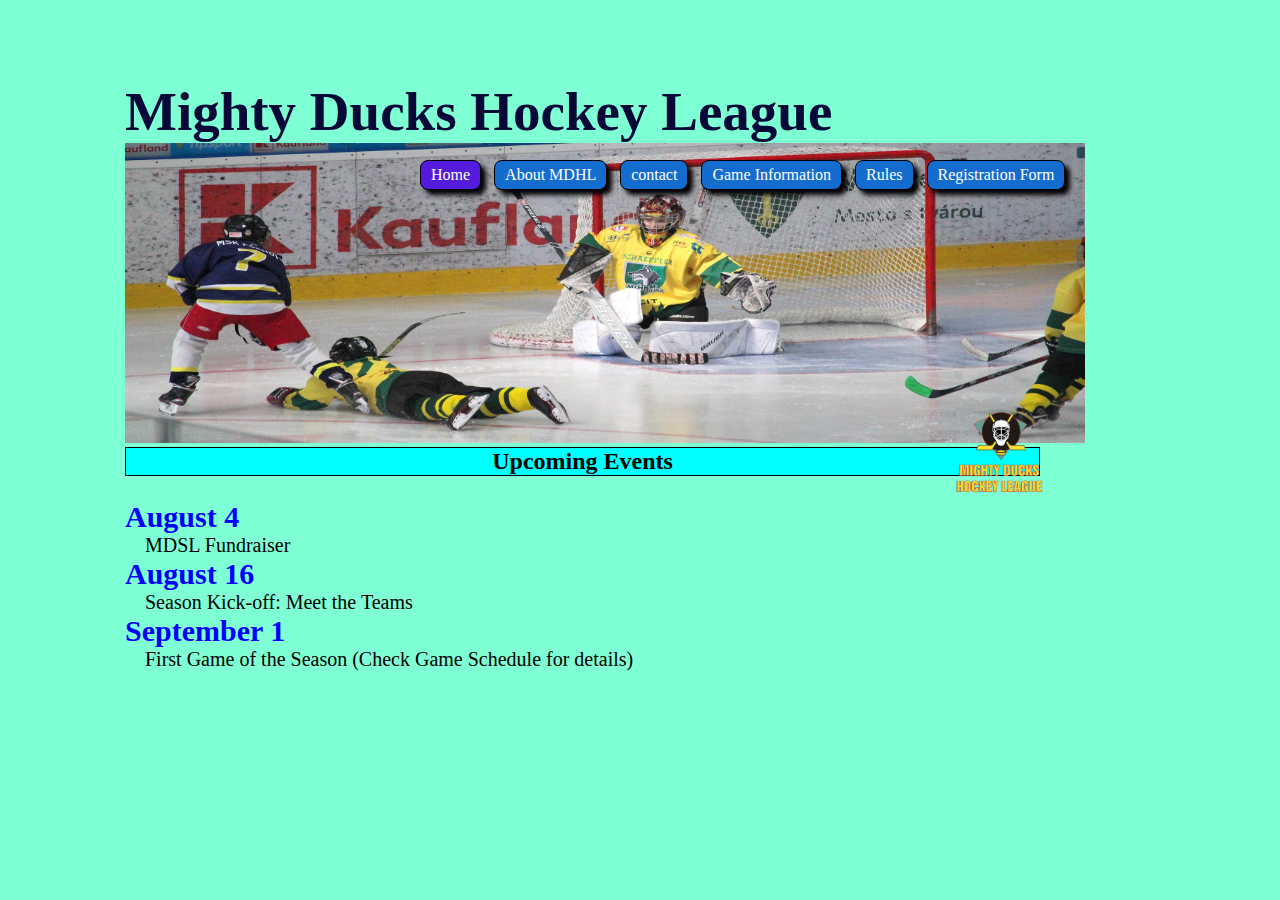
<file: index.html>
<!DOCTYPE html>
<html lang="en">
<head>
    <meta charset="UTF-8">
    <meta http-equiv="X-UA-Compatible" content="IE=edge">
    <meta name="viewport" content="width=device-width, initial-scale=1.0">
    <title>Mighty_Ducks_Hockey_League</title>
    
    <!--<link rel="stylesheet" href="style2.css">
    <link rel="stylesheet" href="style1.css">!-->
    <link rel="stylesheet" href="style3.css">
    <link rel="shortcut icon" href="./images/Logo_Mighty_ducks.png" type="image/x-png">
</head>
<body>
    <header>
        
        <h1 class="titulo">Mighty Ducks Hockey League</h1>
        <img id="imagenhockeydisenio2" src="./images/design1_image2.jpg" alt="imagen hockey disenio2">
        <div class="subtitulo">
            <h2>Upcoming Events</h2>
        </div>
        <div id="img-log">
            <img  src="/images/Logo_Mighty_ducks.png" alt="a hockey image" width="100">
        </div>
        <nav>
            <ul>
            <li><a class="here" href="./index.html">Home</a></li>
            <li><a id="about" href="./about.html">About MDHL</a></li>
            <li><a href="./contact.html">contact</a></li>
            <li><a href="./Game_Information.html">Game Information</a></li>
            <li><a href="./Rules.html">Rules</a></li>
            <li><a href="./Registration_Form.html">Registration Form</a></li>

            </ul>   
        </nav>
    </header>
    <main>
        <section>
        
        <article>
            <h3>August 4</h3>
            <p>MDSL Fundraiser</p>
        </article>
        <article>
            <h3>August 16</h3>
            <p>Season Kick-off: Meet the Teams</p>
        </article>
        <article>
            <h3>September 1</h3>
            <p>First Game of the Season (Check Game Schedule for details)</p>
         </article>      
        </section>
    </main>

</body>
</html>
</file>
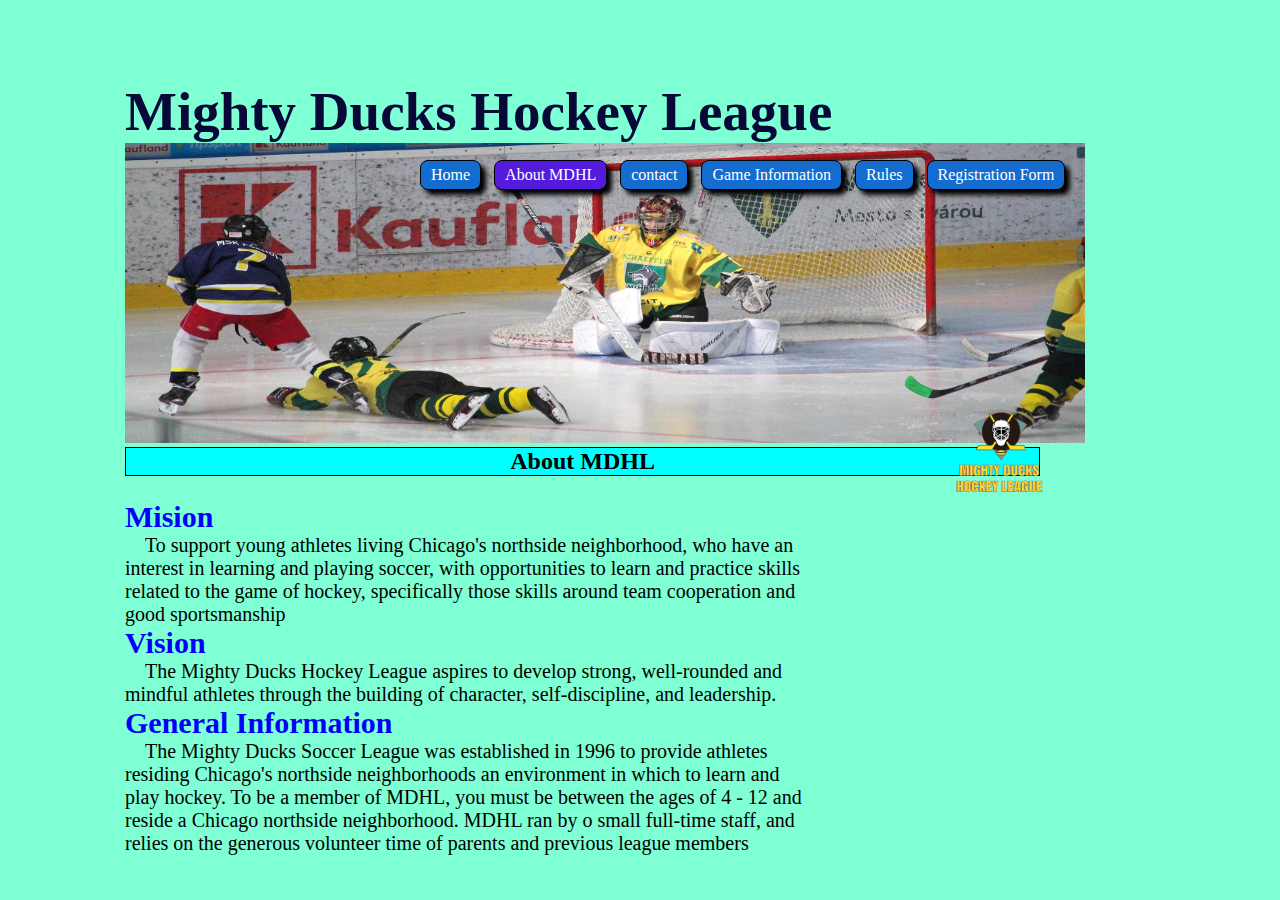
<file: about.html>
<!DOCTYPE html>
<html lang="en">
<head>
    <meta charset="UTF-8">
    <meta http-equiv="X-UA-Compatible" content="IE=edge">
    <meta name="viewport" content="width=device-width, initial-scale=1.0">
    <title>Document</title>
    <!--<link rel="stylesheet" href="style2.css">
    <link rel="stylesheet" href="style1.css">!-->
    <link rel="stylesheet" href="style3.css">
    <link rel="shortcut icon" href="./images/Logo_Mighty_ducks.png" type="image/x-png">

</head>
<body>
    <header>
        <h1 class="titulo">Mighty Ducks Hockey League</h1>
        <img id="imagenhockeydisenio2" src="./images/design1_image2.jpg" alt="imagen hockey disenio2">
        <h2 class="subtitulo">About MDHL</h2>
        <img id="img-log" src="/images/Logo_Mighty_ducks.png" alt="a hockey image" width="100">
        <nav>
            <ul>
                <li><a href="./index.html">Home</a></li>
                <li><a class="here" id="about" href="./about.html">About MDHL</a></li>
                <li><a href="./contact.html">contact</a></li>
                <li><a href="./Game_Information.html">Game Information</a></li>
                <li><a href="./Rules.html">Rules</a></li>
                <li><a href="./Registration_Form.html">Registration Form</a></li>
            </ul>  
        </nav>
    </header>
    <main>
        <section>
            <article>
                <h3>Mision</h3>
                <p>     To support young athletes living Chicago's northside neighborhood, who have an interest in
                    learning and playing soccer, with opportunities to learn and practice skills related to the game of
                    hockey, specifically those skills around team cooperation and good sportsmanship</p>
            </article>
            <article>
                <h3>Vision</h3>
                <p>     The Mighty Ducks Hockey League aspires to develop strong, well-rounded and mindful athletes
                    through the building of character, self-discipline, and leadership.</p>
            </article>
            <article>
                <h3>General Information</h3>
                <p>     The Mighty Ducks Soccer League was established in 1996 to provide athletes residing
                    Chicago's northside neighborhoods an environment in which to learn and play hockey. To be a
                    member of MDHL, you must be between the ages of 4 - 12 and reside a Chicago northside
                    neighborhood. MDHL ran by o small full-time staff, and relies on the generous volunteer time of
                    parents and previous league members</p>
            </article>




        </section>

    </main>





</body>
</html>
</file>
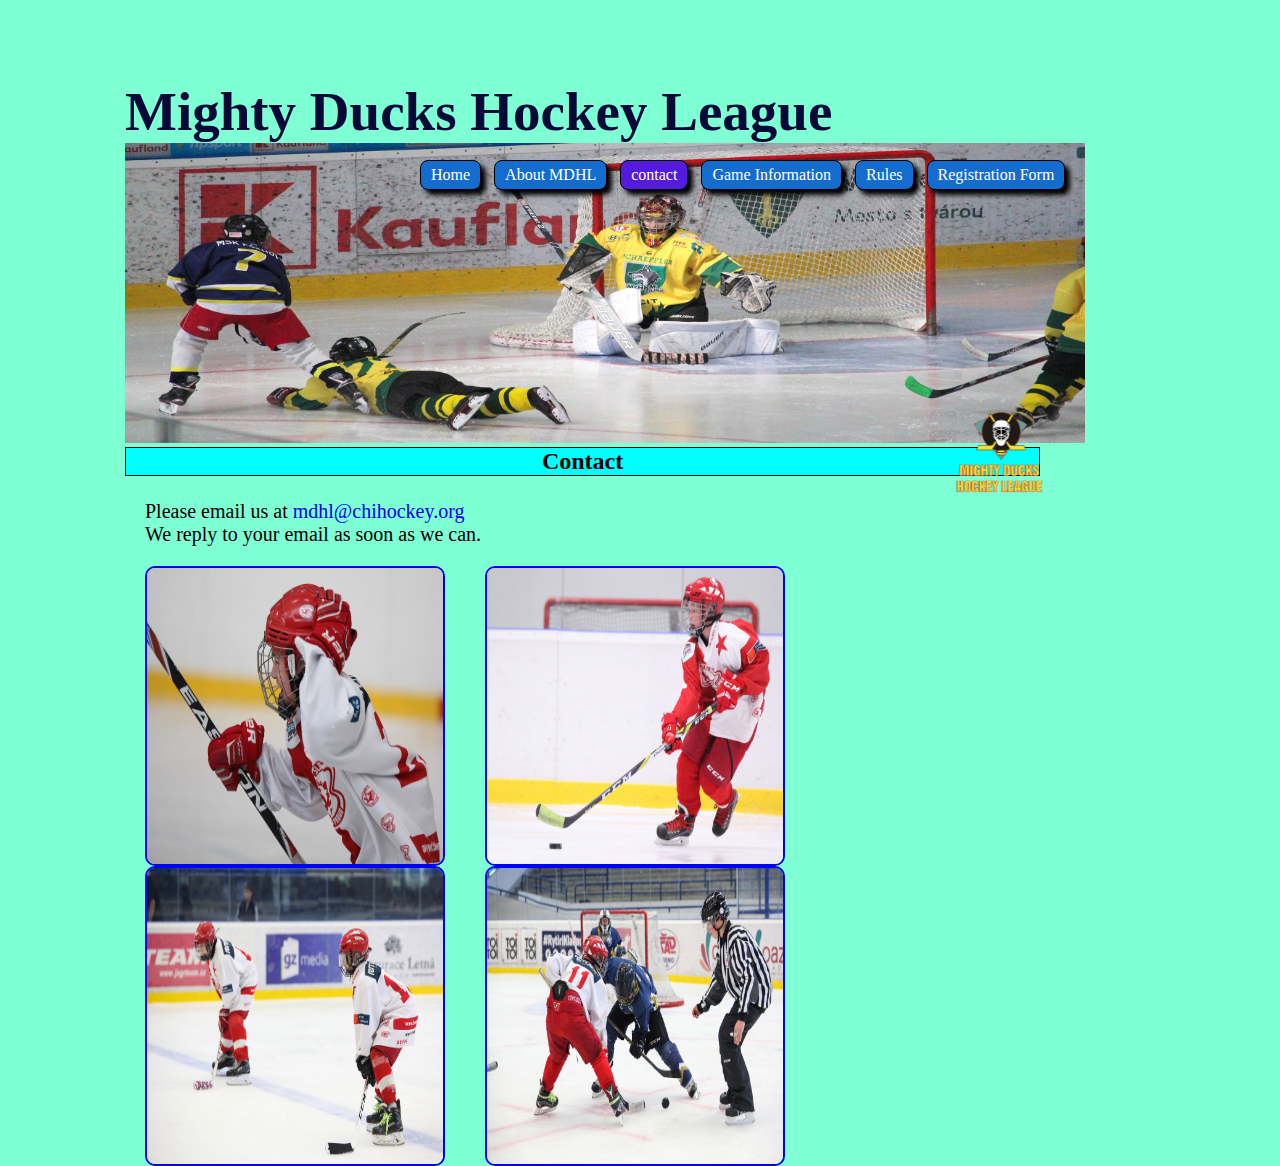
<file: contact.html>
<!DOCTYPE html>
<html lang="en">
<head>
    <meta charset="UTF-8">
    <meta http-equiv="X-UA-Compatible" content="IE=edge">
    <meta name="viewport" content="width=device-width, initial-scale=1.0">
    <title>Document</title>
    <!--<link rel="stylesheet" href="style2.css">
    <link rel="stylesheet" href="style1.css">!-->
    <link rel="stylesheet" href="style3.css">
    <link rel="shortcut icon" href="./images/Logo_Mighty_ducks.png" type="image/x-png">

</head>
<body>
    <header>
        <h1 class="titulo">Mighty Ducks Hockey League</h1>
        <img id="imagenhockeydisenio2" src="./images/design1_image2.jpg" alt="imagen hockey disenio2">
        <h2 class="subtitulo">Contact</h2>
        <img id="img-log" src="/images/Logo_Mighty_ducks.png" alt="a hockey image" width="100">
        <nav>
            <ul>
                <li><a href="./index.html">Home</a></li>
                <li><a id="about" href="./about.html">About MDHL</a></li>
                <li><a class="here" href="./contact.html">contact</a></li>
                <li><a href="./Game_Information.html">Game Information</a></li>
                <li><a href="./Rules.html">Rules</a></li>
                <li><a href="./Registration_Form.html">Registration Form</a></li>
    
                </ul>   
        </nav>
    </header>
    <main>
        <section>
            <p>Please email us at <a href="mdhl@chihockey.org">mdhl@chihockey.org</a></p>
            <p>We reply to your email as soon as we can.</p>
            <figure class="container-img">
                <img src="./images/hockey_1.jpg" alt="imagen hockey 1">
                <img src="./images/hockey_2.jpg" alt="imagen hockey 2">
                <img src="./images/hockey_3.jpg" alt="imagen hockey 3">
                <img src="./images/design1_image1.jpg" alt="imagen hockey disenio1">
            </figure>
        </section>
        

    </main>



</body>
</html>
</file>
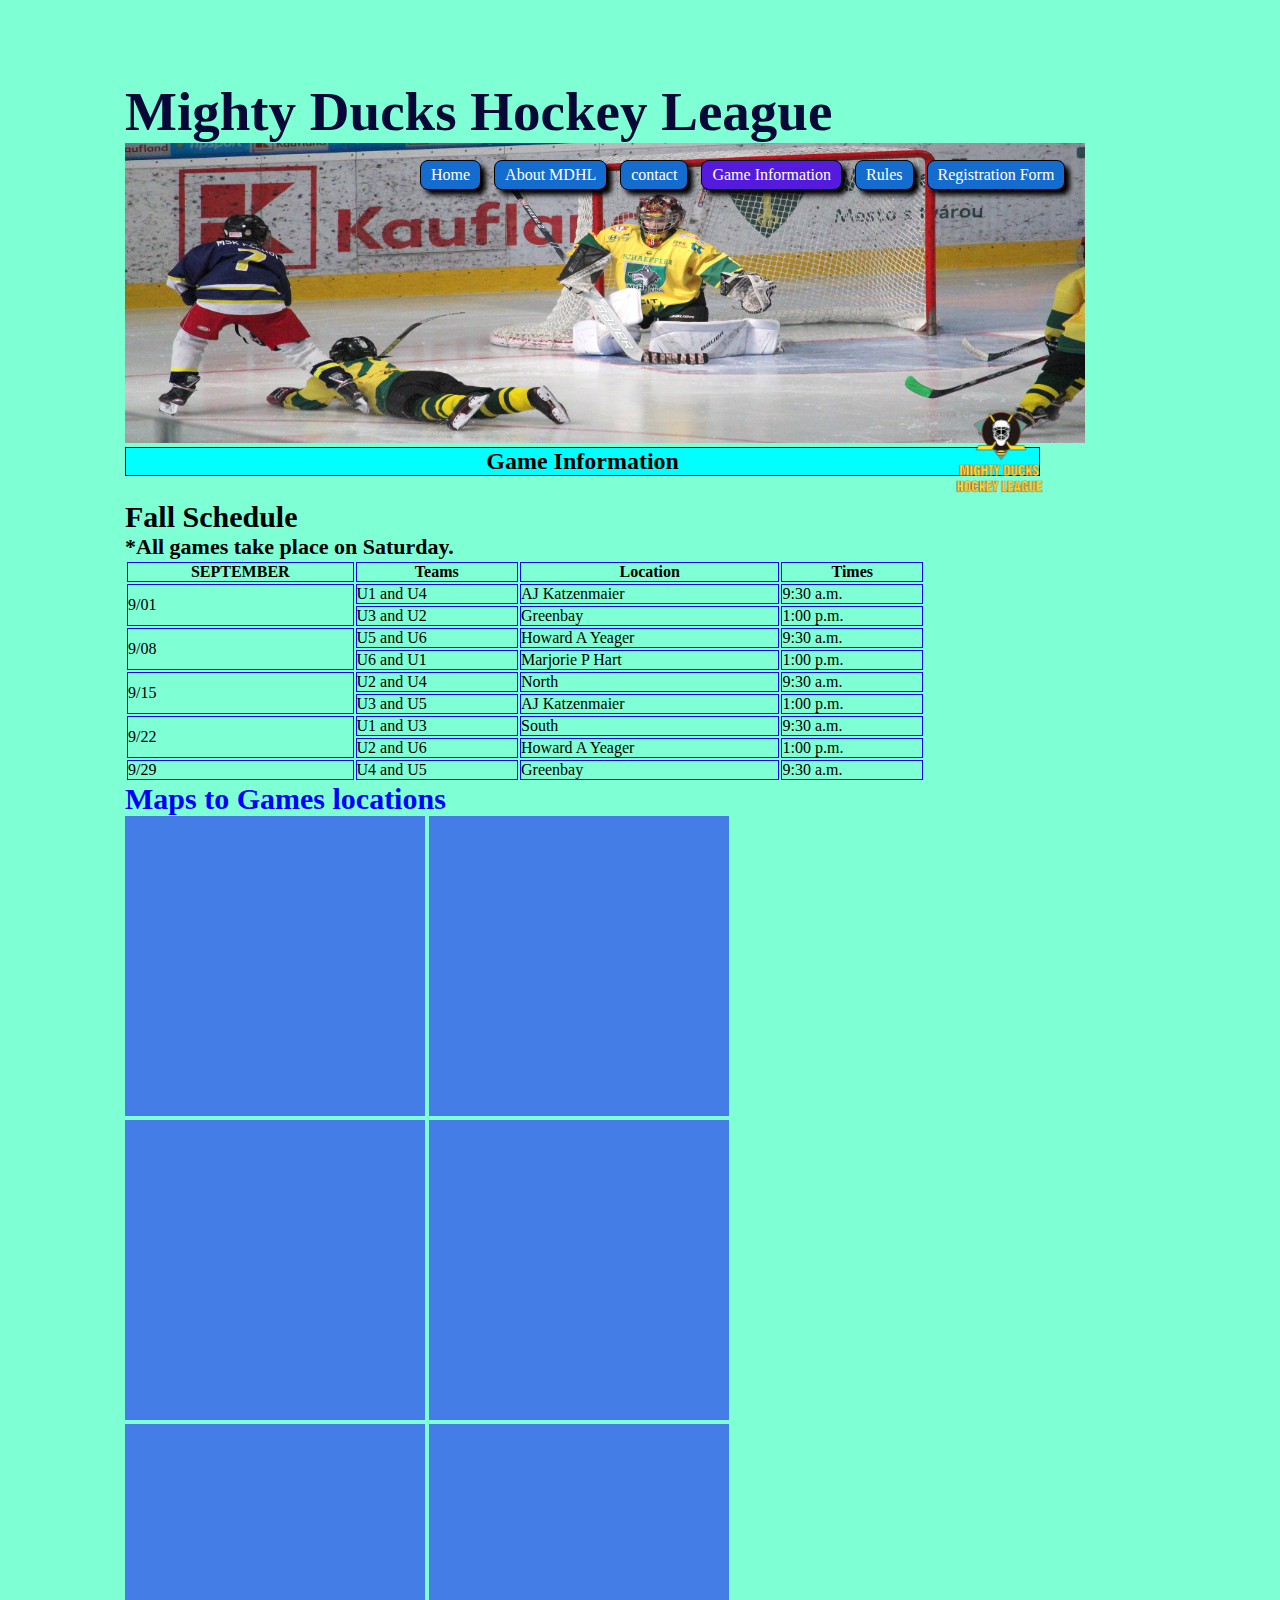
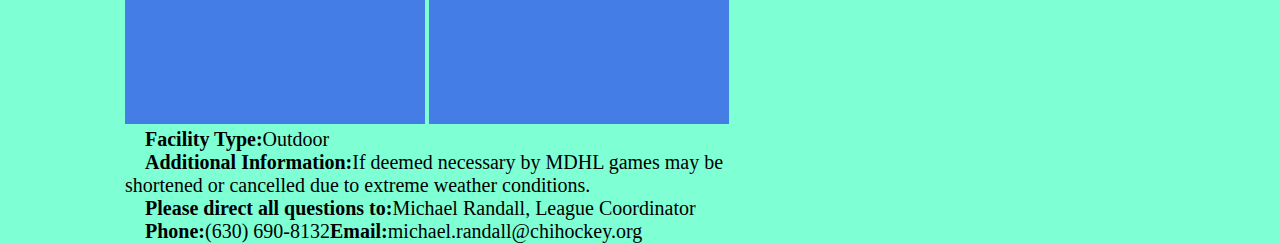
<file: Game_Information.html>
<!DOCTYPE html>
<html lang="en">
<head>
    <meta charset="UTF-8">
    <meta http-equiv="X-UA-Compatible" content="IE=edge">
    <meta name="viewport" content="width=device-width, initial-scale=1.0">
    <title>Document</title>
    <link rel="stylesheet" href="style3.css">
    <link rel="shortcut icon" href="./images/Logo_Mighty_ducks.png" type="image/x-png">

</head>
<body>
    <header>
        
        <h1 class="titulo">Mighty Ducks Hockey League</h1>
        <img id="imagenhockeydisenio2" src="./images/design1_image2.jpg" alt="imagen hockey disenio2">
        <h2 class="subtitulo">Game Information</h2>
        <img id="img-log" src="/images/Logo_Mighty_ducks.png" alt="a hockey image" width="100">
        <nav>
            <ul>
            <li><a href="./index.html">Home</a></li>
            <li><a id="about" href="./about.html">About MDHL</a></li>
            <li><a href="./contact.html">contact</a></li>
            <li><a class="here" href="./Game_Information.html">Game Information</a></li>
            <li><a href="./Rules.html">Rules</a></li>
            <li><a href="./Registration_Form.html">Registration Form</a></li>
            </ul>   
        </nav>
    </header>
   <main>
    <section>
        <article>
            <h4>Fall Schedule</h4>
            <h6>*All games take place on Saturday.</h6>
            <table>
                <thead>
                    <tr>
                        <th>
                            SEPTEMBER
                        </th>
                        <th>
                            Teams
                        </th>
                        <th>
                            Location
                        </th>
                        <th>
                            Times
                        </th>
                    </tr>
                </thead>
                <tbody>
                    <tr>
                        <td rowspan="2">9/01</td>
                        <td colspan="1">U1 and U4</td>
                        
                        <td colspan="1">AJ Katzenmaier</td>
                        <td colspan="1">9:30 a.m.</td>
                    </tr>
                    <tr>
                        <td colspan="1">U3 and U2</td>
                        <td colspan="1">Greenbay</td>
                        <td colspan="1">1:00 p.m.</td>
                    </tr>
                    <tr>
                        <td rowspan="2">9/08</td>
                        <td colspan="1">U5 and U6</td>
                        
                        <td colspan="1">Howard A Yeager</td>
                        <td colspan="1">9:30 a.m.</td>
                    </tr>
                    <tr>
                        <td colspan="1">U6 and U1</td>
                        <td colspan="1">Marjorie P Hart</td>
                        <td colspan="1">1:00 p.m.</td>
                    </tr>
                    <tr>
                        <td rowspan="2">9/15</td>
                        <td colspan="1">U2 and U4</td>
                        
                        <td colspan="1">North</td>
                        <td colspan="1">9:30 a.m.</td>
                    </tr>
                    <tr>
                        <td colspan="1">U3 and U5</td>
                        <td colspan="1">AJ Katzenmaier</td>
                        <td colspan="1">1:00 p.m.</td>
                    </tr>
                    <tr>
                        <td rowspan="2">9/22</td>
                        <td colspan="1">U1 and U3</td>
                        
                        <td colspan="1">South</td>
                        <td colspan="1">9:30 a.m.</td>
                    </tr>
                    <tr>
                        <td colspan="1">U2 and U6</td>
                        <td colspan="1">Howard A Yeager</td>
                        <td colspan="1">1:00 p.m.</td>
                    </tr>
                    <tr>
                        <td rowspan="1">9/29</td>
                        <td colspan="1">U4 and U5</td>
                        
                        <td colspan="1">Greenbay</td>
                        <td colspan="1">9:30 a.m.</td>
                    </tr>

                </tbody>
            </table>
        </article>
        <article>
            <h3>Maps to Games locations</h3>
            <iframe src="https://www.google.com/maps/embed?pb=!1m18!1m12!1m3!1d145551.9240578923!2d-87.96142096517562!3d42.33536314152575!2m3!1f0!2f0!3f0!3m2!1i1024!2i768!4f13.1!3m3!1m2!1s0x880f932fbc6ba7cd%3A0xcf2bbe275c6da815!2sAJ%20Katzenmaier%20Academy!5e0!3m2!1ses!2sar!4v1675469763352!5m2!1ses!2sar" width="300" height="300" style="border:0;" allowfullscreen="" loading="lazy" referrerpolicy="no-referrer-when-downgrade"></iframe>
            <iframe src="https://www.google.com/maps/embed?pb=!1m18!1m12!1m3!1d433263.10687729495!2d-88.22750293553845!3d44.48804012728615!2m3!1f0!2f0!3f0!3m2!1i1024!2i768!4f13.1!3m3!1m2!1s0x8802e2e809b380f3%3A0x6370045214dcf571!2sGreen%20Bay%2C%20Wisconsin%2C%20EE.%20UU.!5e0!3m2!1ses!2sar!4v1675469818607!5m2!1ses!2sar" width="300" height="300" style="border:0;" allowfullscreen="" loading="lazy" referrerpolicy="no-referrer-when-downgrade"></iframe>
            <iframe src="https://www.google.com/maps/embed?pb=!1m18!1m12!1m3!1d2950.2698766737703!2d-87.85606978516934!3d42.315442245911846!2m3!1f0!2f0!3f0!3m2!1i1024!2i768!4f13.1!3m3!1m2!1s0x880feccac26b07c5%3A0x8b51fa5d6efe771a!2sHoward%20A.%20Yeager%20School%20(PREK-K)!5e0!3m2!1ses!2sar!4v1675469925774!5m2!1ses!2sar" width="300" height="300" style="border:0;" allowfullscreen="" loading="lazy" referrerpolicy="no-referrer-when-downgrade"></iframe>
            <iframe src="https://www.google.com/maps/embed?pb=!1m18!1m12!1m3!1d11873.281828401097!2d-87.65359005027538!3d41.92896487621985!2m3!1f0!2f0!3f0!3m2!1i1024!2i768!4f13.1!3m3!1m2!1s0x880fd30f2637f9d7%3A0xdbff5d5dfcfcfa35!2sMarjorie%20P%20Hart%20Elementary!5e0!3m2!1ses!2sar!4v1675469984331!5m2!1ses!2sar" width="300" height="300" style="border:0;" allowfullscreen="" loading="lazy" referrerpolicy="no-referrer-when-downgrade"></iframe>
            <iframe src="https://www.google.com/maps/embed?pb=!1m18!1m12!1m3!1d8393.15625786926!2d-88.325097600263!3d41.94812281199677!2m3!1f0!2f0!3f0!3m2!1i1024!2i768!4f13.1!3m3!1m2!1s0x880f032a44fe0755%3A0x895c967981d98502!2sSaint%20Charles%20North%20High%20School!5e0!3m2!1ses!2sar!4v1675470072529!5m2!1ses!2sar" width="300" height="300" style="border:0;" allowfullscreen="" loading="lazy" referrerpolicy="no-referrer-when-downgrade"></iframe>
            <iframe src="https://www.google.com/maps/embed?pb=!1m18!1m12!1m3!1d23719.838338266523!2d-88.2939778890252!3d42.00070923253937!2m3!1f0!2f0!3f0!3m2!1i1024!2i768!4f13.1!3m3!1m2!1s0x880f04628a410c3f%3A0x14e8d3460d590997!2sSouth%20Elgin%20High%20School!5e0!3m2!1ses!2sar!4v1675470145928!5m2!1ses!2sar" width="300" height="300" style="border:0;" allowfullscreen="" loading="lazy" referrerpolicy="no-referrer-when-downgrade"></iframe>
        </article>
        <article>
            <p><b>Facility Type:</b>Outdoor</p> 
            <p><b>Additional Information:</b>If deemed necessary by MDHL games may be shortened or cancelled due to extreme weather conditions.</p> 
            <p><b>Please direct all questions to:</b>Michael Randall, League Coordinator</p> 
            <p><b>Phone:</b>(630) 690-8132<b>Email:</b>michael.randall@chihockey.org</p> 
        </article>
    </section>
        

   </main> 



</body>
</html>
</file>
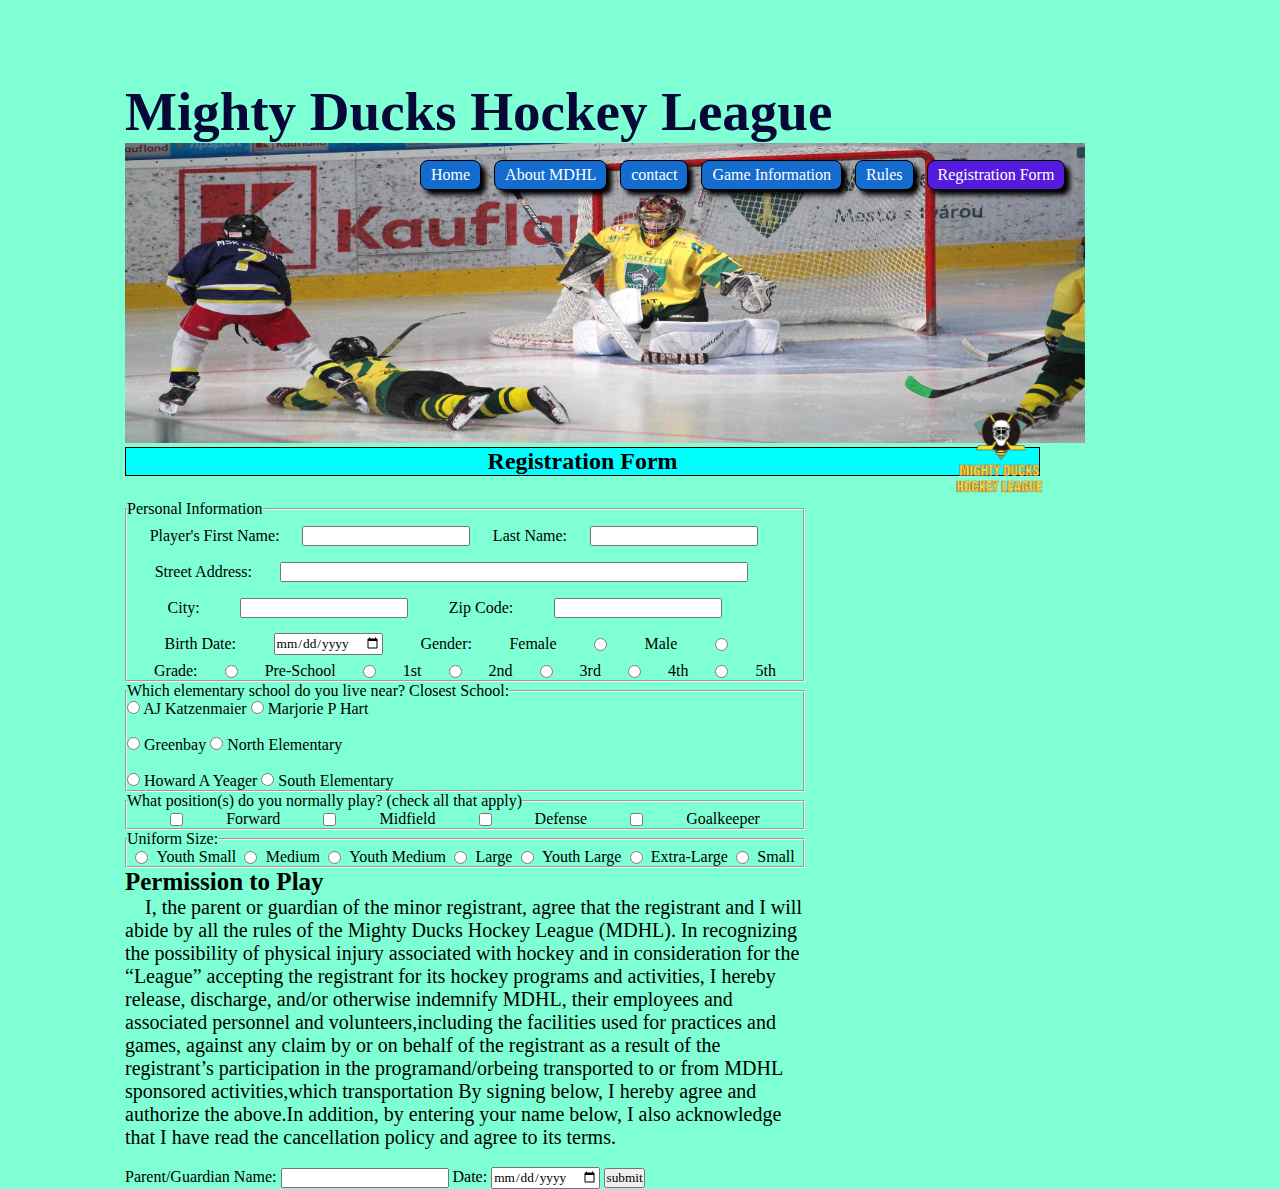
<file: Registration_Form.html>
<!DOCTYPE html>
<html lang="en">
<head>
    <meta charset="UTF-8">
    <meta http-equiv="X-UA-Compatible" content="IE=edge">
    <meta name="viewport" content="width=device-width, initial-scale=1.0">
    <title>Document</title>
    <!--<link rel="stylesheet" href="style2.css">
    <link rel="stylesheet" href="style1.css">!-->
    <link rel="stylesheet" href="style3.css">
    <link rel="shortcut icon" href="./images/Logo_Mighty_ducks.png" type="image/x-png">

</head>
<body>
    <header>
        <h1 class="titulo">Mighty Ducks Hockey League</h1>
        <img id="imagenhockeydisenio2" src="./images/design1_image2.jpg" alt="imagen hockey disenio2">
        <h2 class="subtitulo">Registration Form</h2>
        <img id="img-log" src="/images/Logo_Mighty_ducks.png" alt="a hockey image" width="100">
        <nav>
            <ul>
                <li><a href="./index.html">Home</a></li>
                <li><a id="about" href="./about.html">About MDHL</a></li>
                <li><a href="./contact.html">contact</a></li>
                <li><a href="./Game_Information.html">Game Information</a></li>
                <li><a href="./Rules.html">Rules</a></li>
                <li><a class="here" href="./Registration_Form.html">Registration Form</a></li>
                </ul>   
        </nav>
    </header>
    <main>
        <section>
            <form action="show_data.html" method="get">
                <fieldset>
                    
                    <legend>Personal Information</legend>
                    <div class="p_inf1">
                        <label for="first_name">Player's First Name:</label>
                        <input type="text" name="first_name" id="first_name">
                        <label for="last_name">Last Name:</label>
                        <input type="text" name="last_name" id="last_name"><br><br>
                    </div>
                    <div class="p_inf1">
                        <label for="street_address">Street Address:</label>
                        <input type="text" name="street_address" id="street_address"><br><br>
                    </div>
                    <div class="p_inf1">
                        <label for="city">City:</label>
                        <input type="text" name="city" id="city">
                        <label for="zip_code">Zip Code:</label>
                        <input type="text" name="zip_code" id="zip_code"><br><br>
                    </div>
                    <div class="p_inf1">
                        <label for="birth_date">Birth Date:</label>
                        <input type="date" name="birth_date" id="birth_date">
                        <label for="gender">Gender:</label>
                        <label for="female">Female</label>
                        <input type="radio" name="gender" id="female" value="female">
                        <label for="male">Male</label>
                        <input type="radio" name="gender" id="male" value="male"><br><br>
                    </div>
                    <div class="p_inf1">
                        <label for="grade">Grade:</label>
                        <input type="radio" name="grade" id="pre_school" value="pre_school">
                        <label for="pre_school">Pre-School</label>
                        <input type="radio" name="grade" id="1st" value="1st">
                        <label for="1st">1st</label>
                        <input type="radio" name="grade" id="2nd" value="2nd">
                        <label for="2nd">2nd</label>
                        <input type="radio" name="grade" id="3rd" value="3rd">
                        <label for="3rd">3rd</label>
                        <input type="radio" name="grade" id="4th" value="4th">
                        <label for="4th">4th</label>
                        <input type="radio" name="grade" id="5th" value="5th">
                        <label for="5th">5th</label>
                    </div>

                </fieldset>
                <fieldset>
                    <legend>Which elementary school do you live near? Closest School:</legend>
                    <input type="radio" name="closest_school" id="AJ_Katzenmaier" value="AJ_Katzenmaier">
                    <label for="AJ_Katzenmaier">AJ Katzenmaier</label>
                    <input type="radio" name="closest_school" id="Marjorie_P_Hart" value="Marjorie_P_Hart">
                    <label for="Marjorie_P_Hart">Marjorie P Hart</label><br><br>
                    <input type="radio" name="closest_school" id="Greenbay" value="Greenbay">
                    <label for="Greenbay">Greenbay</label>
                    <input type="radio" name="closest_school" id="North_Elementary" value="North_Elementary">
                    <label for="North_Elementary">North Elementary</label><br><br>
                    <input type="radio" name="closest_school" id="Howard_A_Yeager" value="Howard_A_Yeager">
                    <label for="Howard_A_Yeager">Howard A Yeager</label>
                    <input type="radio" name="closest_school" id="South_Elementary" value="South_Elementary">
                    <label for="South_Elementary">South Elementary</label>
                </fieldset>

                <fieldset>
                    <legend>What position(s) do you normally play? (check all that apply)</legend>
                    <div class="p_inf1">

                        <input type="checkbox" id="Forward" value="Forward">
                        <label for="Forward">Forward</label>
                        <input type="checkbox" id="Midfield" value="Midfield">
                        <label for="Midfield">Midfield</label>
                        <input type="checkbox" id="Defense" value="Defense">
                        <label for="Defense">Defense</label>
                        <input type="checkbox" id="Goalkeeper" value="Goalkeeper">
                        <label for="Goalkeeper">Goalkeeper</label>
                    </div>

                </fieldset>

                <fieldset>
                    <legend>
                    <label for="Uniform_Size">Uniform Size:</label>
                    </legend>
                    <div class="p_inf1">

                        <input type="radio" name="Uniform_Size" id="Youth_Small" value="Youth_Small">
                        <label for="Youth_Small">Youth Small</label>
                    
                        <input type="radio" name="Uniform_Size" id="Medium" value="Medium">
                        <label for="Medium">Medium</label>

                        <input type="radio" name="Uniform_Size" id="Youth_Medium" value="Youth_Medium">
                        <label for="Youth_Medium">Youth Medium</label>

                        <input type="radio" name="Uniform_Size" id="Large" value="Large">
                        <label for="Large">Large</label>

                        <input type="radio" name="Uniform_Size" id="Youth_Large" value="Youth_Large">
                        <label for="Youth_Large">Youth Large</label>

                        <input type="radio" name="Uniform_Size" id="Extra-Large" value="Extra-Large">
                        <label for="Extra-Large">Extra-Large</label>

                        <input type="radio" name="Uniform_Size" id="Small" value="Small">
                        <label for="Small">Small</label>
                    </div>

                </fieldset>
                <h5>Permission to Play</h5>
                <p> I, the parent or guardian of the minor registrant, agree that the registrant and I will abide by all the
                    rules of the Mighty Ducks Hockey League (MDHL). In recognizing the possibility of physical injury
                    associated with hockey and in consideration for the “League” accepting the registrant for its
                    hockey programs and activities, I hereby release, discharge, and/or otherwise indemnify MDHL,
                    their employees and associated personnel and volunteers,including the facilities used for
                    practices and games, against any claim by or on behalf of the registrant as a result of the
                    registrant’s participation in the programand/orbeing transported to or from MDHL sponsored
                    activities,which transportation
                    By signing below, I hereby agree and authorize the above.In addition, by entering your name below, I also
                    acknowledge that I have read the cancellation policy and agree to its terms. </p><br>
                <label for="Parent_name">Parent/Guardian Name:</label>
                <input type="text" name="Parent_name" id="Parent_name" required>
                <label for="Date">Date:</label>
                <input type="date" name="Date" id="Date" required>
                <input type="submit" value="submit">

            </form>     
        </section>

    </main>



</body>
</html>
</file>
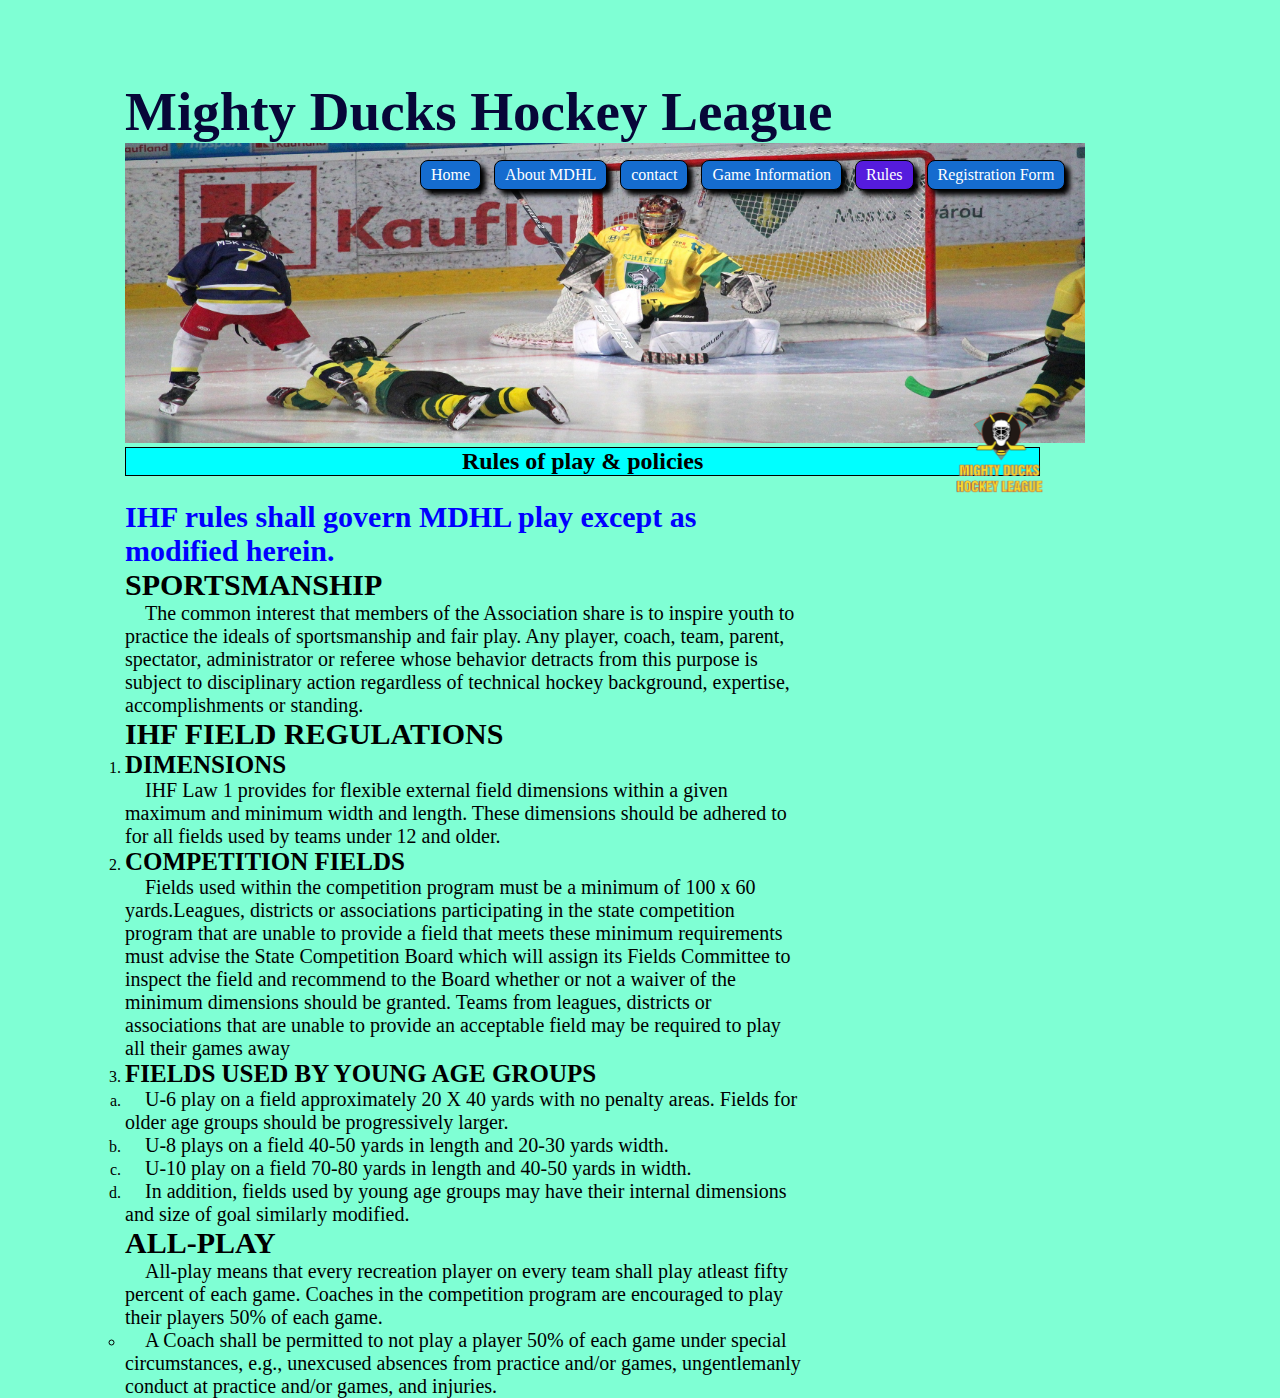
<file: Rules.html>
<!DOCTYPE html>
<html lang="en">
<head>
    <meta charset="UTF-8">
    <meta http-equiv="X-UA-Compatible" content="IE=edge">
    <meta name="viewport" content="width=device-width, initial-scale=1.0">
    <title>Document</title>
    <link rel="stylesheet" href="style3.css">
    <link rel="shortcut icon" href="./images/Logo_Mighty_ducks.png" type="image/x-png">

</head>

<body>
    <header>
        <h1 class="titulo">Mighty Ducks Hockey League</h1>
        <img id="imagenhockeydisenio2" src="./images/design1_image2.jpg" alt="imagen hockey disenio2">
        <h2 class="subtitulo">Rules of play & policies</h2>
        <img id="img-log" src="/images/Logo_Mighty_ducks.png" alt="a hockey image" width="100">
        <nav>
            <ul>
            <li><a href="./index.html">Home</a></li>
            <li><a id="about" href="./about.html">About MDHL</a></li>
            <li><a href="./contact.html">contact</a></li>
            <li><a href="./Game_Information.html">Game Information</a></li>
            <li><a class="here" href="./Rules.html">Rules</a></li>
            <li><a href="./Registration_Form.html">Registration Form</a></li>
            </ul>   
        </nav>
    </header>
<main>
<section>
    <h3>IHF rules shall govern MDHL play except as modified herein.</h3>
    <article>
        <h4>SPORTSMANSHIP</h4>
        <p>The common interest that members of the Association share is to inspire
            youth to practice the ideals of sportsmanship and fair play. Any player, coach,
            team, parent, spectator, administrator or referee whose behavior detracts from
            this purpose is subject to disciplinary action regardless of technical hockey
            background, expertise, accomplishments or standing.
            </p>
    </article>
    <article>
        <h4>IHF FIELD REGULATIONS</h4>
        <ol>
            <li>
                <h5>DIMENSIONS</h5>
                <p>IHF Law 1 provides for flexible external field dimensions within
                    a given maximum and minimum width and length. These dimensions should be
                    adhered to for all fields used by teams under 12 and older.</p>
            </li>
            <li>
                <h5>COMPETITION FIELDS</h5>
                <p>Fields used within the competition program must be
                    a minimum of 100 x 60 yards.Leagues, districts or associations participating in
                    the state competition program that are unable to provide a field that meets these
                    minimum requirements must advise the State Competition Board which will
                    assign its Fields Committee to inspect the field and recommend to the Board
                    whether or not a waiver of the minimum dimensions should be granted. Teams
                    from leagues, districts or associations that are unable to provide an acceptable
                    field may be required to play all their games away</p>
            </li>
            <li>
                <h5>FIELDS USED BY YOUNG AGE GROUPS</h5>
                <ol class="ol2">
                    <li>
                        <p>U-6 play on a field approximately 20 X 40 yards with no penalty areas. Fields
                            for older age groups should be progressively larger.</p>
                    </li>
                    <li>
                        <p>U-8 plays on a field 40-50 yards in length and 20-30 yards width.</p>
                    </li>
                    <li>
                        <p>U-10 play on a field 70-80 yards in length and 40-50 yards in width.</p>
                    </li>
                    <li>
                        <p>In addition, fields used by young age groups may have their internal dimensions and size of goal similarly modified.</p>
                    </li>
                </ol>
             
            </li>
        </ol>
        
       
       
    </article>
    <article>
        <h4>ALL-PLAY</h4>
        <p>All-play means that every recreation player on every team shall play atleast
            fifty percent of each game. Coaches in the competition program are encouraged
            to play their players 50% of each game. </p>
            <ul class="ul1">
                <li>
                    <p>A Coach shall be permitted to not play a player 50% of each game
                        under special circumstances, e.g., unexcused absences from practice
                        and/or games, ungentlemanly conduct at practice and/or games, and
                        injuries.</p>
                </li>
            </ul>
        
    </article>
</section>
</main>
</body>
</html>
</file>
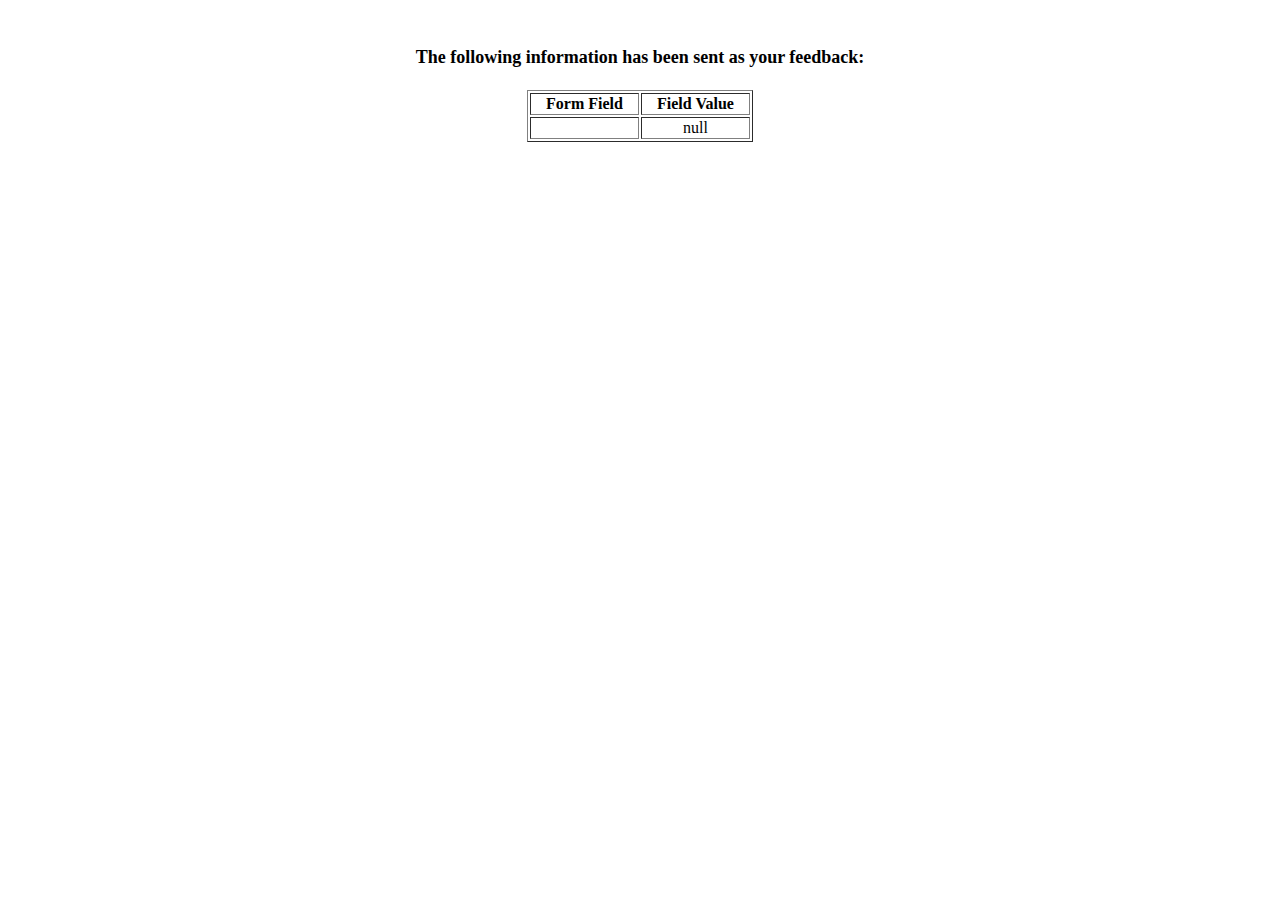
<file: show_data.html>
<html>
<head>
<title>Feedback Sent</title>
</head>
<body>
<p align=center>&nbsp;</p>
<h1 align=center><font size="+1">The following information has been sent as your
  feedback:</font></h1>

<table border="1" align=center width="226">
  <tr>
    <th align="center">Form Field</th>
    <th align="center">Field Value</th>
  </tr>

<script language="javascript">
var args = location.search.substr(1).split('&');
for (var i = 0; i < args.length; ++i) {
  var parts = args[i].split('=');
  if (parts != null) {
    var field = parts[0];
    var value = parts[1];
    if (value == null) {
      value = "null"
    }
    else {
      value = '"' + unescape(value.replace(/\+/g, ' ')) + '"';
    }

    document.writeln('<tr><td align="center">' + field + '</td>');
    document.writeln('<td align="center">' + value + '</td></tr>');
  }
}
</script>

<noscript>
<tr><td>
<p>You need to turn on Javascript in your browser.</p>

<p>In Microsoft Internet Explorer 4 or greater:</p>
<ul>
<li>From the "Tools" menu (in IE 4, it's the "View" menu), select "Internet Options".</li>
<li>Click on the "Security" tab.</li>
<li>Click on the "Custom Level" button. (In IE 4, select "Custom"
and then click on "Settings...".)</li>
<li>Under "Active scripting" make sure "Enable" is selected.</li>
</ul>

<p>In Netscape version 4 or greater:</p>
<ul>
<li>From the <b>Edit</b> menu, select <b>Preferences</b>.</li>
<li>In the <b>Category</b> list on the left, click on the word "Advanced".</li>
<li>In the panel on the right, make sure "Enable JavaScript" is checked.</li>
<li>Click the <b>OK</b> button.</li>
</ul>

</td></tr>
</noscript>

</table>
</body>
</html>
</file>
<file: style2.css>
*{
    font-family: "Comic Sans MS", "Comic Sans", cursive;
    padding: 0px;
    margin: 0px;
    box-sizing: border-box;
}


.titulo{
    font-size: 55px;
    margin-left: 125px;
    margin-top: 80px ;
}

.subtitulo{
    display: inline-block;
    padding: 0px 370px 0px 400px;
    margin-left: 125px;
    margin-right: 125px;
    color: black;
    background-color: white;
    background-size: 960px 100%;
    border: solid black 1px;
    position:relative;
    top: -100px;
}

.here{
    text-decoration: none;
    color: white;
    background-color: rgb(46, 182, 46);
}

nav{
    position:absolute;
    top: 160px;
    display: block;
    margin-left: 780px;

}
nav ul{
    list-style:none;
    display:flex;
}
nav a{
    display: inline-block;
   background-color: rgb(65, 65, 206);
   color: white;
   text-decoration: none;
   border: solid black 1px;
   box-shadow: 5px 5px 5px black;
   padding: 5px 10px;
   margin-right: 13px;
}
#imagenhockeydisenio2{
    height: 300px;
    width: 960px;
    margin-left: 125px;
}
#img-log{
    position: relative;
    left: -1000px;
    top: 50px;
}

section{
    position: relative;
    left: 400px;
    top: -60px;
    width: 680px;
}
p{
    text-indent: 1em;
}
</file>
<file: style1.css>
*{
    font-family: "Comic Sans MS", "Comic Sans", cursive;
    padding: 0px;
    margin: 0px;
    box-sizing: border-box;
}

.titulo{
    font-size: 55px;
    height: 300px;
    width: 960px;
    background-image: url("/images/design1_image1.jpg");
    background-size: 960px 327px;
    background-position: center center;
    margin: 80px 125px 5px;
}

.subtitulo{
    display: inline-block;
    padding: 0px 370px 0px 400px;
    margin-left: 125px;
    margin-right: 125px;
    color: white;
    background-color: black;
    background-size: 960px;
}

.here{
    text-decoration: none;
    color: black;
}

nav{
    display: block;
    margin: 50px;
    margin-left: 20px;
}
nav a{
    display: block;
   margin-left: 125px;
   padding-bottom: 50px;
   padding-bottom: 30px;
}
#imagenhockeydisenio2{
    display: none;
}
#img-log{
    position: relative;
    left: -350px;
    top: 50px;
}
ul{
    list-style: none;
}

section{
    width: 680px;
    position: relative;
    left: 400px;
    top: -220px;
}
p{
    text-indent: 1em;
}
</file>
<file: style3.css>
*{
    font-family: 'Times New Roman', Times, serif;
    padding: 0px;
    margin: 0px;
    box-sizing: border-box;
    text-decoration: none;
}
body{
    background-color: aquamarine;
}

.titulo{
    font-size: 55px;
    margin-left: 125px;
    margin-top: 80px ;
    color: rgb(7, 7, 56);
}


.subtitulo{
    max-width: 71.5%;
    background-color: aqua;
    text-align: center;
    border: solid black 1px;
    margin-left: 125px;
}



nav{
    position:absolute;
    top: 160px;
    display: block;
    margin-left: 420px;

}
nav ul{
    list-style:none;
    display:flex;
}
nav a{
    display: inline-block;
   background-color: rgb(21, 108, 207);
   border-radius: 8px;
   color: white;
   text-decoration: none;
   border: solid black 1px;
   box-shadow: 5px 5px 5px black;
   padding: 5px 10px;
   margin-right: 13px;
}
.here {
    text-decoration: none;
    color: white;
    background-color: rgb(85, 27, 221);
}


#imagenhockeydisenio2{
    height: 300px;
    width: 960px;
    margin-left: 125px;
}
#img-log{
    margin-left: 950px;
    position: fixed;
    top: 400px;
}

section{
    position: absolute;
    left: 125px;
    top: 500px;
    width: 680px;
}
p{
    text-indent: 1em;
    font-size: 20px;
}
h3{
    font-size: 30px;
    color: blue;
}

.ul1{
    list-style-type:circle;
}
.ol2{
    list-style-type:lower-latin;
}

h5{
    font-size: 25px;
}
h4{
   font-size:  30px;
}
h6{
    font-size: 22px;
}
table{
    width: 800px;
}
td{
    border: blue solid 1px;
}
th{
    border: blue solid 1px;
    
}

iframe{
    padding: 20px;
    background-color: rgb(69, 125, 230);
}

form{
    width: 680px;
}

.p_inf1 {
    display: flex;
    flex-wrap: wrap;
    justify-content: space-evenly;
    align-items: center;
}

#street_address {
    padding-right: 300px;

}
.container-img{
    padding-top: 20px;
    display: flex;
    flex-wrap: wrap;
    justify-content: space-around;
    align-content: space-evenly;
}

section>figure>img{
    width: 300px;
    height: 300px;
    border-radius: 10px;
    border: 2px solid blue;
}
</file>
